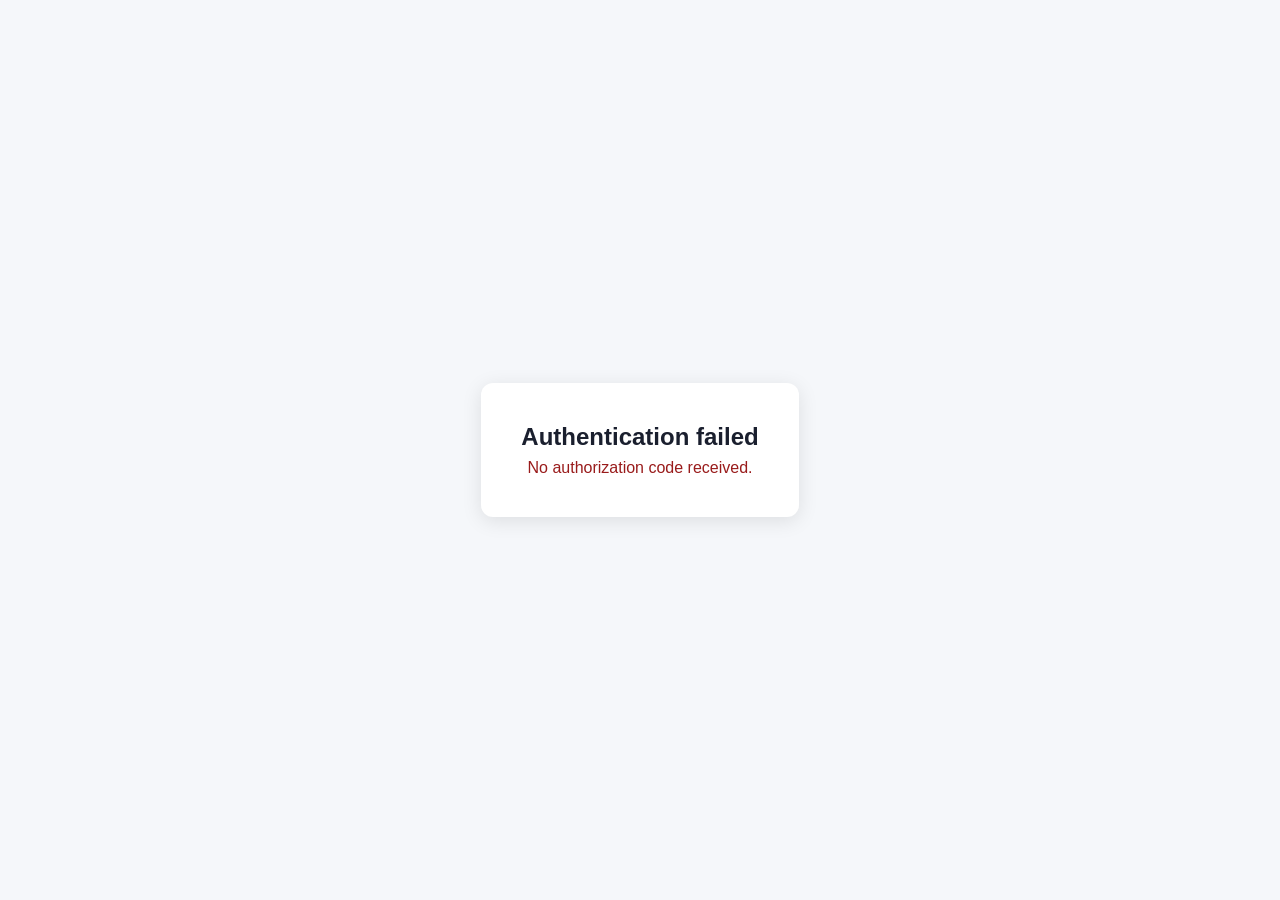
<file: auth.html>
<!DOCTYPE html>
<html>
<head>
  <meta charset="UTF-8">
  <title>Authenticating...</title>
  <style>
    body { font-family: -apple-system, sans-serif; display: flex; align-items: center; justify-content: center; height: 100vh; margin: 0; background: #f5f7fa; }
    .box { background: white; padding: 40px; border-radius: 12px; text-align: center; box-shadow: 0 4px 20px rgba(0,0,0,.1); max-width: 400px; }
    .spinner { width: 40px; height: 40px; border: 3px solid #e2e8f0; border-top-color: #1f4e79; border-radius: 50%; animation: spin .7s linear infinite; margin: 0 auto 20px; }
    @keyframes spin { to { transform: rotate(360deg); } }
    h2 { color: #1a1f2e; margin: 0 0 8px; }
    p { color: #6b7280; margin: 0; }
    .error { color: #991b1b; }
  </style>
</head>
<body>
<div class="box">
  <div class="spinner" id="spinner"></div>
  <h2 id="title">Connecting Gmail...</h2>
  <p id="msg">Please wait while we complete authentication.</p>
</div>
<script>
  async function handleAuth() {
    const params = new URLSearchParams(window.location.search);
    const code = params.get('code');
    const error = params.get('error');

    if (error || !code) {
      document.getElementById('spinner').style.display = 'none';
      document.getElementById('title').textContent = 'Authentication failed';
      document.getElementById('msg').className = 'error';
      document.getElementById('msg').textContent = error || 'No authorization code received.';
      return;
    }

    try {
      const response = await fetch('/.netlify/functions/auth', {
        method: 'POST',
        headers: { 'Content-Type': 'application/json' },
        body: JSON.stringify({ code })
      });
      const data = await response.json();

      if (data.access_token) {
        // Store tokens in localStorage
        localStorage.setItem('gmail_access_token', data.access_token);
        if (data.refresh_token) {
          localStorage.setItem('gmail_refresh_token', data.refresh_token);
        }
        localStorage.setItem('gmail_token_expiry', Date.now() + (data.expires_in * 1000));

        document.getElementById('spinner').style.display = 'none';
        document.getElementById('title').textContent = 'Gmail connected!';
        document.getElementById('msg').textContent = 'Redirecting back to the app...';

        setTimeout(() => { window.location.href = '/'; }, 1500);
      } else {
        throw new Error(data.error || 'No access token received');
      }
    } catch (err) {
      document.getElementById('spinner').style.display = 'none';
      document.getElementById('title').textContent = 'Authentication failed';
      document.getElementById('msg').className = 'error';
      document.getElementById('msg').textContent = err.message;
    }
  }

  handleAuth();
</script>
</body>
</html>
</file>
